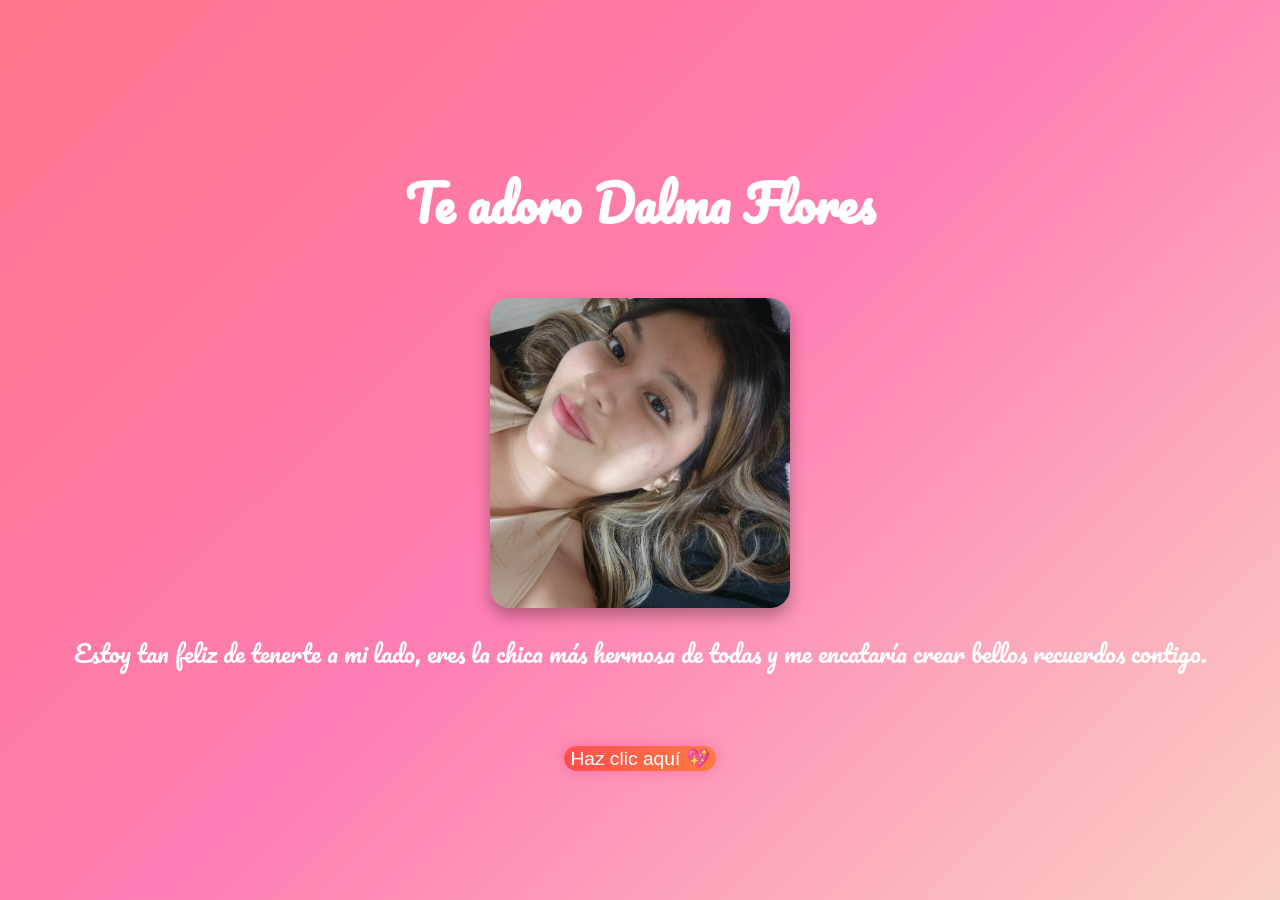
<file: index.html>
<!DOCTYPE html>
<html lang="es">
    <head>
        <meta charset="UTF-8">
        <meta name="viewport" content="width=device-width, initial-scale=1.0">
        <title>Dalma</title>
        <link href="https://fonts.googleapis.com/css2?family=Pacifico&display=swap" rel="stylesheet">
        <link rel="stylesheet" href="styles.css">
    </head>

    <body>
        <h1 id="titulo">Te adoro Dalma Flores</h1>
        <img src="WhatsApp Image 2025-09-26 at 21.09.11.jpeg" alt="Dalma Flores">
        <p id="mensaje">
            Estoy tan feliz de tenerte a mi lado, eres la chica más hermosa de todas
            y me encataría crear bellos recuerdos contigo.
        </p>
        <br>
        <button class="btn-brillante" id="btn">Haz clic aquí 💖</button>

        <!-- Script para corazones-->
         <script src="script.js"></script>
    </body>
</html>
</file>
<file: styles.css>
body {
    margin: 0;
    height: 100vh;
    display: flex;
    flex-direction: column;
    justify-content: center;
    align-items: center;
    background: linear-gradient(135deg, #ff758c, #ff7eb3, #fad0c4);
    font-family: 'Pacifico';
}

h1 {
    font-size: 3rem;
    color: white;
    text-shadow: 3ox 3px 8px rgba(0,0,0,0.5);
    animation: latido 1.5s infinite;
}

img {
    margin-top: 20px;
    width: 300px;
    border-radius: 20px;
    box-shadow: 0 8px 16px rgba(0,0,0,0.3);
}

p {
    font-size: 1.5rem;
    color: white;
}

/* Animación tipo latido */
@keyframes latido {
    0%, 100% {
        transform: scale(1);
    }
    50% {
        transform: scale(1.1);
    }
}

/* Botón personalizado */
.btn-brillante {
    margin-top: 20px;
    padding: 15px, 30px;
    font-size: 1.2rem;
    border: none;
    border-radius: 30px;
    cursor: pointer;
    color: white;
    background: linear-gradient(90deg, #ff4e50, #fc913a, #f9d423);
    background-size: 300% 300%;
    box-shadow: 0 0 15px rgba(255, 100, 150, 0.7);
    transition: transform 0.2s ease;
    animation: moverBrillo 3s infinite;
}

/* efecto al pasar el mouse */
.btn-brillante:hover {
    transform: scale(1.1);
    box-shadow: 0 0 25px rgba(255, 150, 200, 1);
}

/* animación de grandiente brillante */
@keyframes moverBrillo {
    0% {
        background-position: 0% 50%;
    }

    50% {
        background-position: 100% 50%;
    }

    100% {
        background-position: 0% 50%;
    }
}

/* CORAZONES */
.corazon {
    position: absolute;
    font-size: 2rem;
    color: red;
    pointer-events: none;
    animation: flotar 3s linear forwards;
}

@keyframes flotar {
    0% {
        transform: translateY(0) scale(1);
        opacity: 1;
    }
    100% {
        transform: translateY(-250px) scale(1.5) rotate(20deg);
        opacity: 0;
    }
}

/* Globos */
.globo {
    position: absolute;
    pointer-events: none;
    animation: subir 4s linear forwards;
}

@keyframes subir {
    0% {
        transform: translateY(0) scale(1);
        opacity: 1;
    }
    100% {
        transform: translateY(-400px) scale(1.2) rotate(-10deg);
        opacity: 0;
    }
}
</file>
